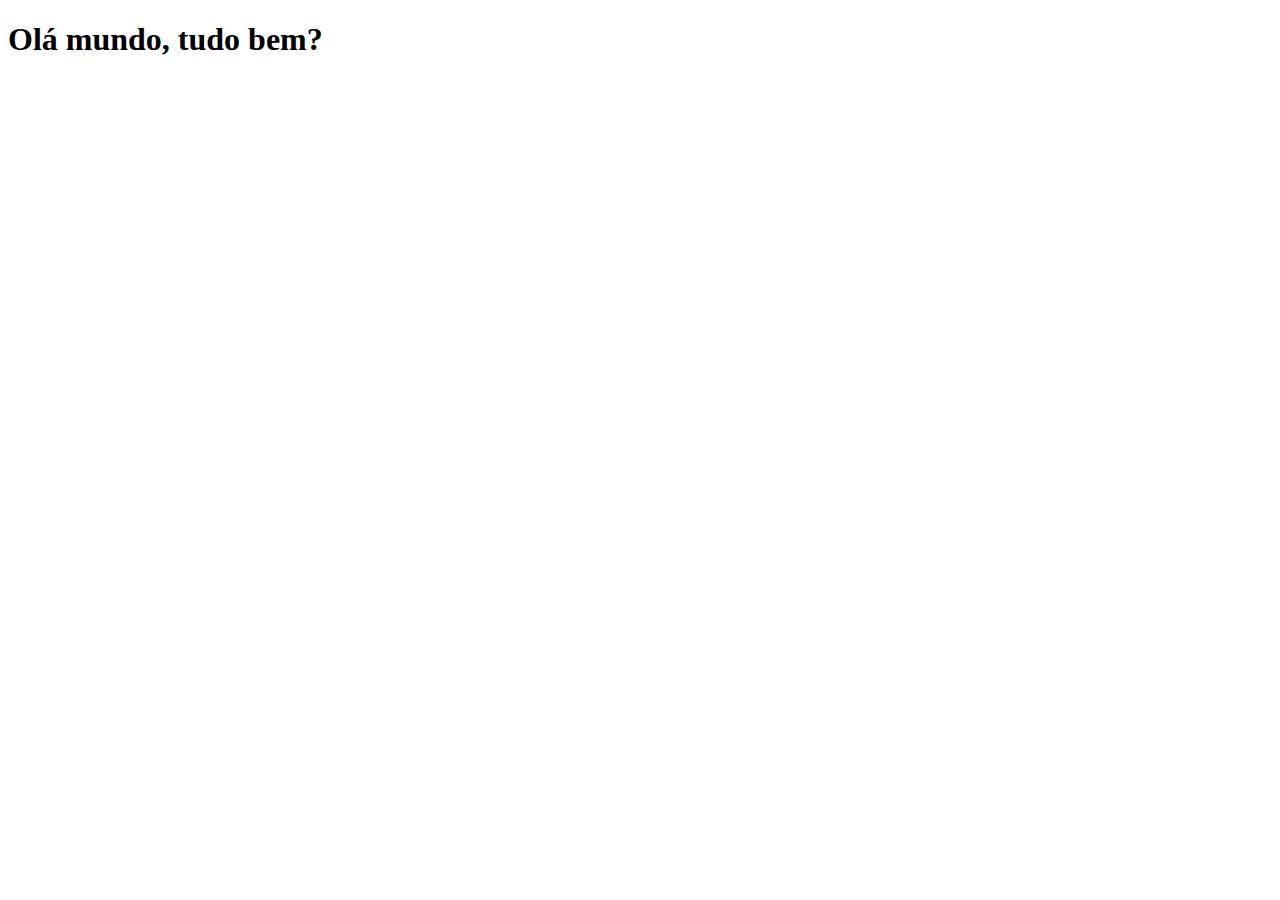
<file: aula 02/index.html>
<!DOCTYPE html>
<html lang="pt-BR">
<head>
    <meta charset="UTF-8">
    <meta http-equiv="X-UA-Compatible" content="IE=edge">
    <meta name="viewport" content="width=device-width, initial-scale=1.0">
    <title>Aula 2</title>
    <script src="script.js"></script>
</head>
<body>
    
</body>
</html>
</file>
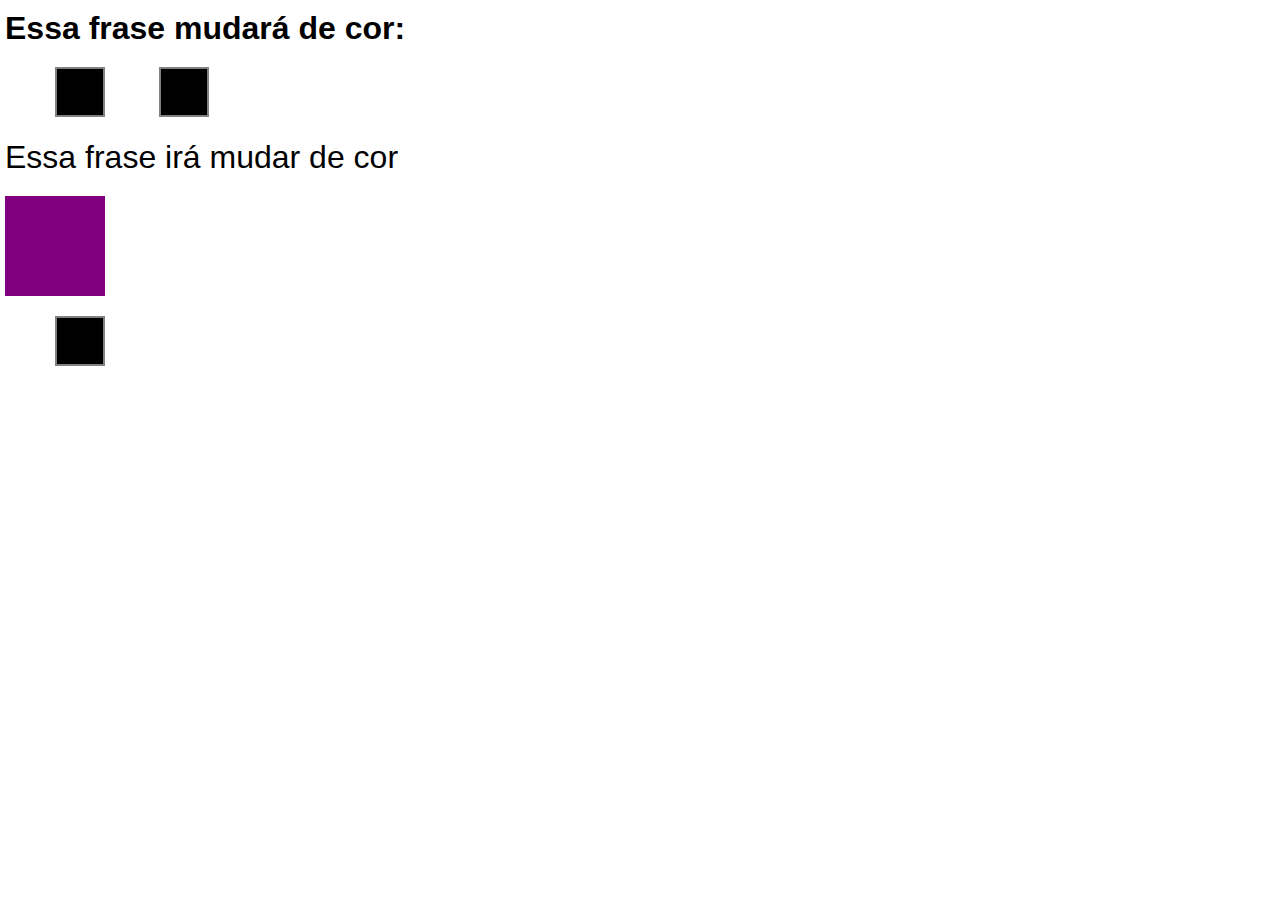
<file: aula 04/index.html>
<!DOCTYPE html>
<html lang="pt-BR">
<head>
    <meta charset="UTF-8">
    <meta http-equiv="X-UA-Compatible" content="IE=edge">
    <meta name="viewport" content="width=device-width, initial-scale=1.0">
    <title>Autodidata</title>
    <script src="script.js"></script>
    <link rel="stylesheet" href="style.css">
</head>
<body>
    <h1>Essa frase mudará de cor: </h1>
    
    <div>
        <button onclick="cor('red')"></button>
        <button onclick="cor('blue')"></button>
    </div>

    <p id="frase">Essa frase irá mudar de cor</p>

    <div id="quadrado">

    </div>
    <button onclick="rgb()"></button>
</body>
</html>
</file>
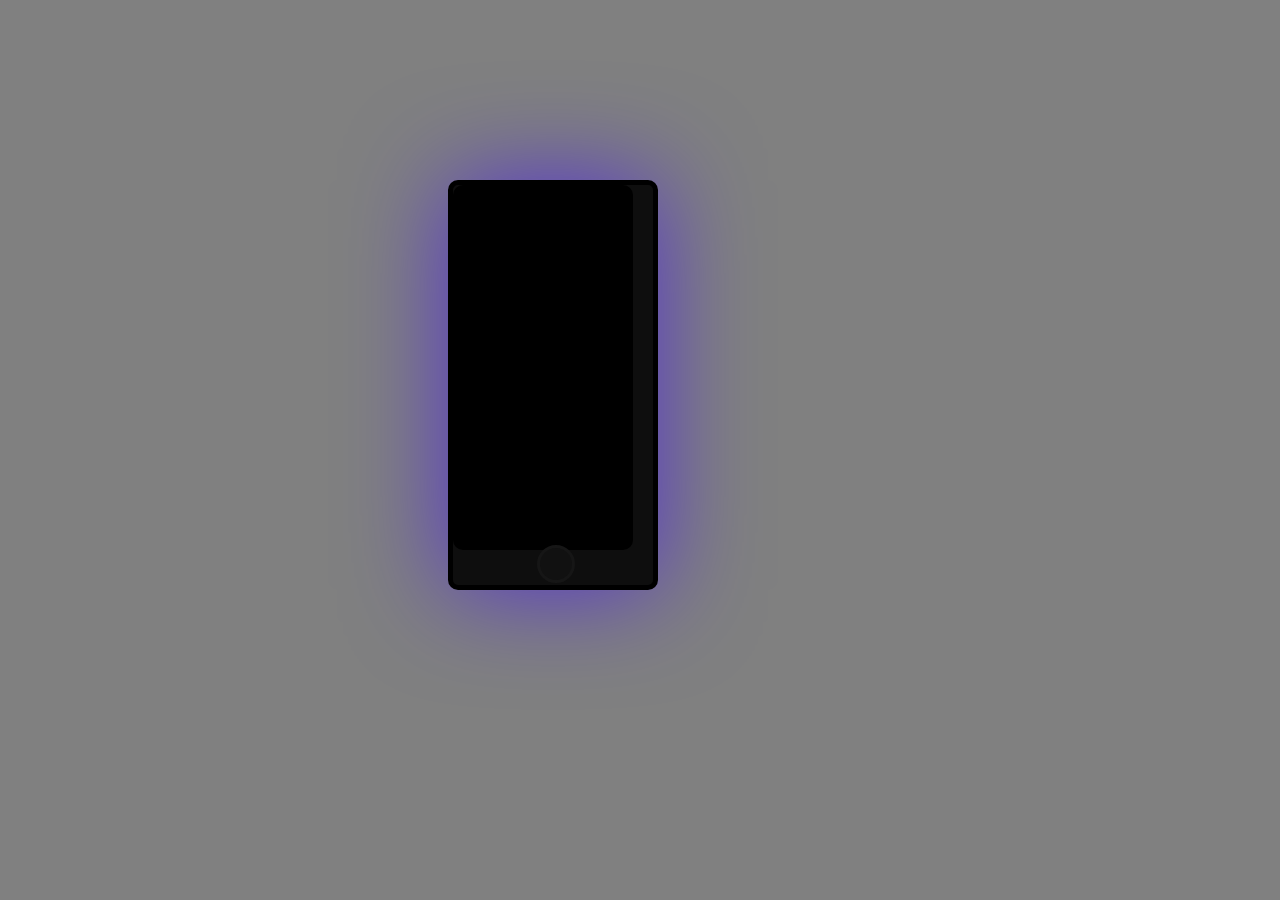
<file: aula 05/index.html>
<!DOCTYPE html>
<html lang="pt-BR">
<head>
    <meta charset="UTF-8">
    <meta http-equiv="X-UA-Compatible" content="IE=edge">
    <meta name="viewport" content="width=device-width, initial-scale=1.0">
    <title>Autodidata</title>
    
    <link rel="stylesheet" href="style.css">
</head>
<body>
    
    <div class="retangulo">
        <div class="celular" id ="celular">
        </div>
        <img src="imgs/lg.png" alt="Logo da LG" id="logo">
        <button onclick="ligar()"></button>
    </div>


    
</body>

<script src="script.js"></script>
</html>
</file>
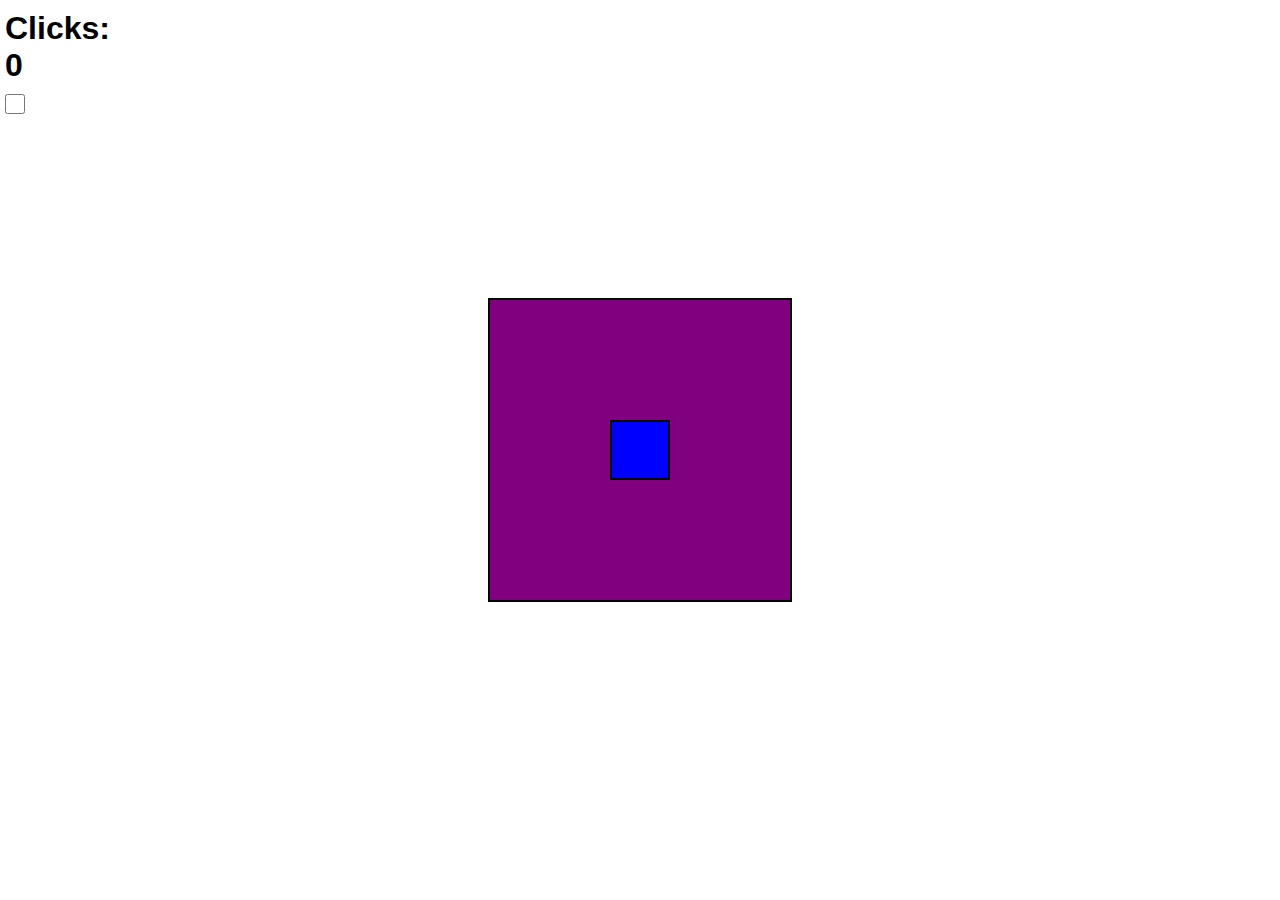
<file: aula 08/index.html>
<!DOCTYPE html>
<html lang="pt-BR">
<head>
    <meta charset="UTF-8">
    <meta http-equiv="X-UA-Compatible" content="IE=edge">
    <meta name="viewport" content="width=device-width, initial-scale=1.0">
    <title>Autodidata</title>
    <script src="script.js"></script>
    <link rel="stylesheet" href="style.css">
</head>
<body>
    <div id="quadrado">
        <button onclick="clicker()"></button>
    </div>

    <h1>Clicks:
        <p id="clicks">0</p>
        <input type="checkbox" name="multiplicador" id="multiplicador" onclick="multiply()">
    </h1>
</body>
</html>
</file>
<file: aula 04/style.css>
*{
    margin:0px;
    padding:0px;
}

body{
    font-family:arial;
    padding:10px 5px;
}

button{
    width:50px;
    height:50px;
    margin:20px 0px 0px 50px;
    background-color:black;
    border:2px solid gray;
}

button:hover{
    background-color:rgb(109, 109, 109);
    border:2px solid black;
}

p {
    font-size:2em;
    margin:20px 0px;

}

div#quadrado{
    width:100px;
    height:100px;
    background-color:purple;
}
</file>
<file: aula 05/style.css>
*{
    padding:0px;
    margin:0px;
}

div{
    display:flex;
    flex-direction: column;
    border-radius:10px;
    transform: translatey(0px);
}

body{
    background-color: gray;
}


div.retangulo
{
    width:200px;
    height:400px;
    position:absolute;
    top:20%;
    left:35%;
    background-color: rgb(14, 14, 14);
    border:5px solid black;
    box-shadow:0px 0px 100px rgba(55, 0, 255, 0.61);
    animation: float 5s ease-in-out infinite;
}

div.celular{
    position:absolute;
    background-color: black;
    background-image: none;
    background-size:100% 100%;
    background-attachment: fixed;
    background-repeat: no-repeat;
    width:180px;
    height:365px;
    margin:auto;
}

div.decoration{
    position:absolute;
    top:3%;
    left:3%;
    width:180px;
    height:365px;
    background-color:transparent;
    border:4px solid rgb(22, 22, 22);
    border-radius:15px;
}

button{
    position:absolute;
    background-color:rgb(17, 17, 17);
    width:38px;
    height:38px;
    border-radius:100%;
    border:3px solid rgb(22, 22, 22);
    transform: translate(-50% -50%);
    left:42%;
    top:90%;
}

button:hover{
    background-color:rgb(17, 17, 17);
    border:5px solid black;
}

img#logo{
    position:relative;
    width:100px;
    left:25%;
    top:40%;
    opacity:0%;
}

@keyframes float{
    0%{
        transform:translatey(0px);
    }

    50%{
        transform:translatey(-30px);
    }

    100%{
        transform:translatey(0px);
    }
}
</file>
<file: aula 08/style.css>
*{
    margin:0px;
    padding:0px;
}

body{
    font-family:arial;
    padding:10px 5px;
}

div{
    height:300px;
    width:300px;
    background-color:purple;
    transform: translate(-50%, -50%);
    position:absolute;
    top:50%;
    left:50%;
    transition: width 2s;
    border: 2px solid black;
}

div:hover{
    background-color:red;
    border: 2px solid black;
}

div:checked{
    background-color:green;
}

input#multiplicador{
    width:20px;
    height:40px;
}

button{
    width:20%;
    height:20%;
    position:absolute;
    top:50%;
    left:50%;
    transform:translate(-50%, -50%);
    background-color: blue;
    border: 2px solid black;
}

button:checked{
    background-color:green;
}

button:hover{
    background-color:green;
}

button:active{
    background-color:darkgreen;
}
</file>
